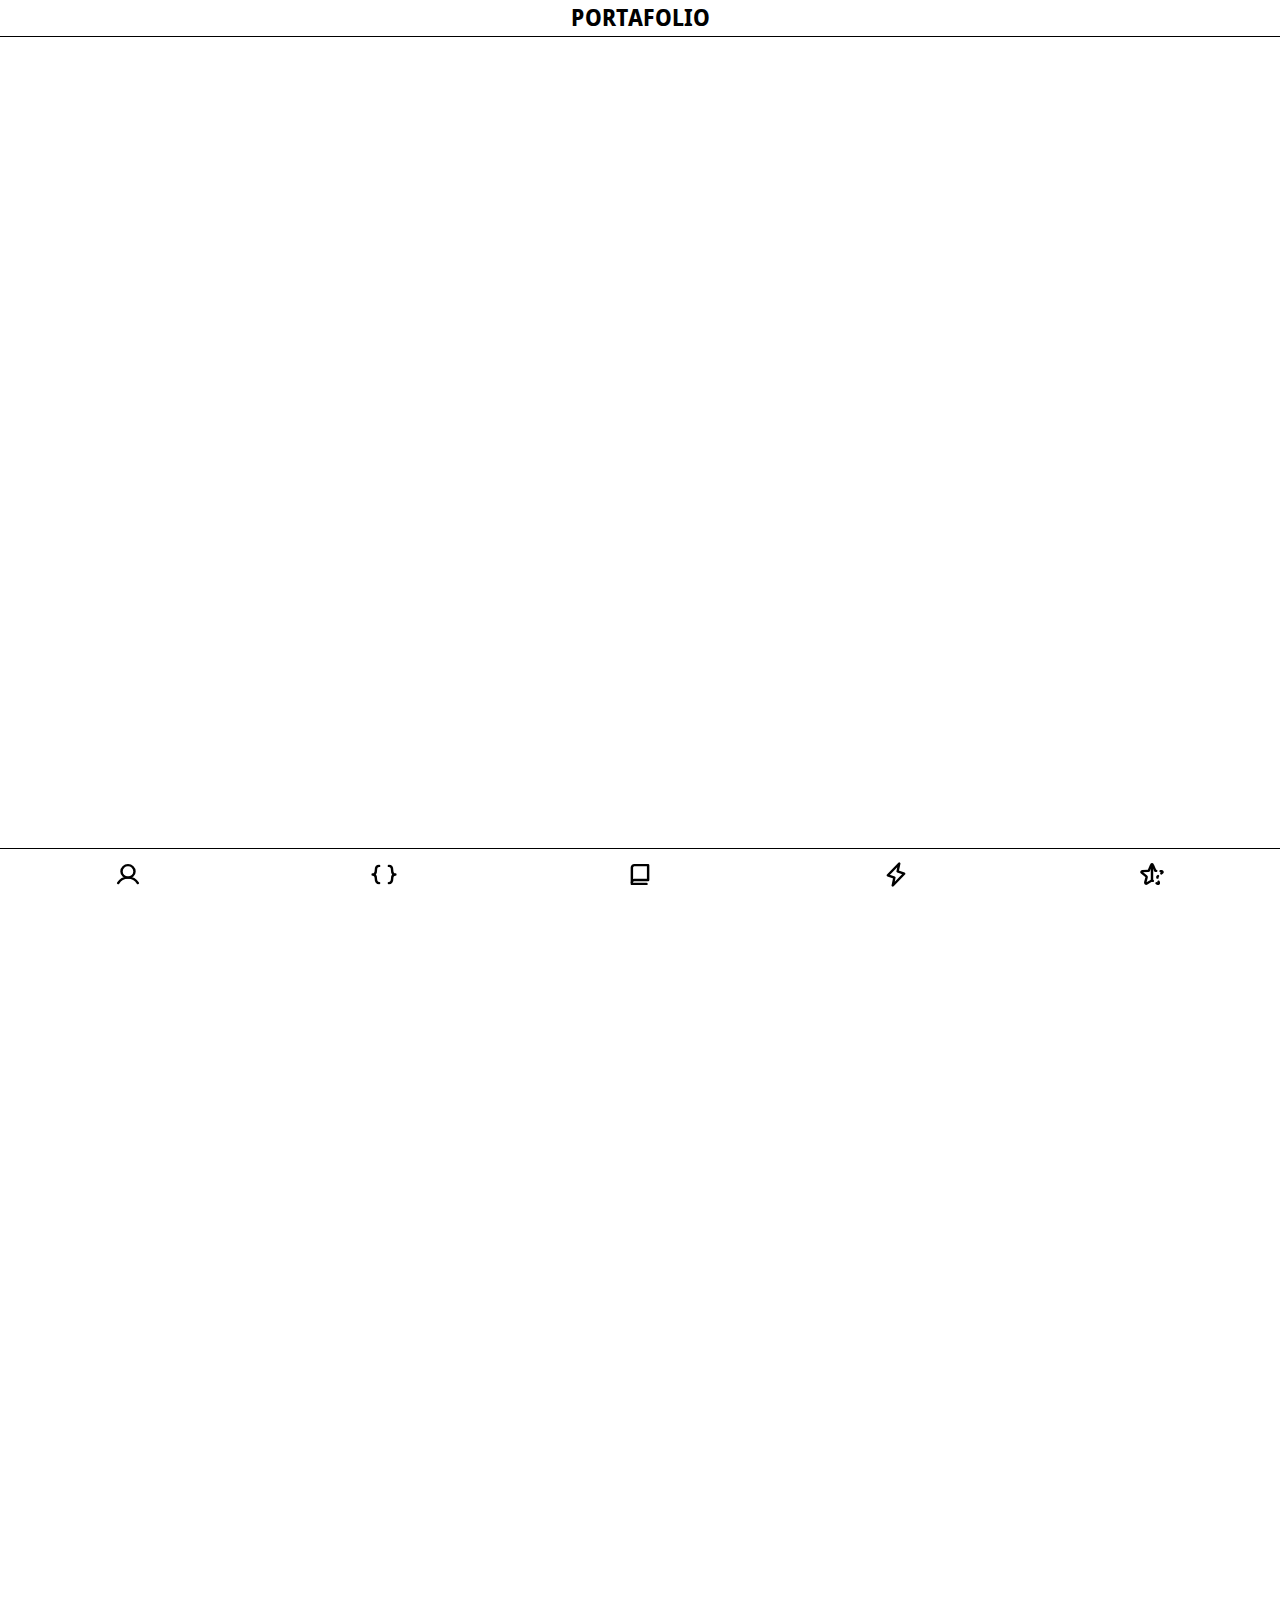
<file: index.html>
<!DOCTYPE html>
<html lang="en" >
<head>
  <meta charset="UTF-8">
  <meta name="viewport" content="width=device-width, initial-scale=1.0">
  <title>Portafolio</title>
  <link rel="stylesheet" href="./style.css">

</head>
<body>
<header class="header__line"> 
  <h2 class="header__title">
    PORTAFOLIO
    </h2>  
  </header>
<main>
  
  





 <!--BARRA DE NAVEGACIÓN INFERIOR-->
  <nav class="nav-footer">
    <ul class="navbar">
      <li class="navbar__icon">
         <a href="#">
          <img src="recursos/svg/user-bold.svg" alt="icono de usuario"/>
         </a>
        </li>
      <li class="navbar__icon">
        <a href="codes/codes-index.html">
          <img src="recursos/svg/brackets-curly-bold.svg" alt="icono de corchetes"/>
        </a>
        </li>
      <li class="navbar__icon">
         <a href="information/information-index.html">
          <img src="recursos/svg/book-bold.svg" alt="icono de libros" />
         </a>
        </li>
      <li class="navbar__icon ">
        <a href="javascript/js-index.html">
          <img src="recursos/svg/lightning-bold.svg" alt="icono de rayo" />
        </a>
        </li>
      <li class="navbar__icon" >
        <a href="#">
          <img src="recursos/svg/star-half-bold.svg" alt="icono de estrella en construccion" />
        </a>
        </li>
      </ul>
    </nav>
  </main>


<!-- SCRIPTS -->
  <script  src="recursos/navbar.js"></script>

</body>
</html>
</file>
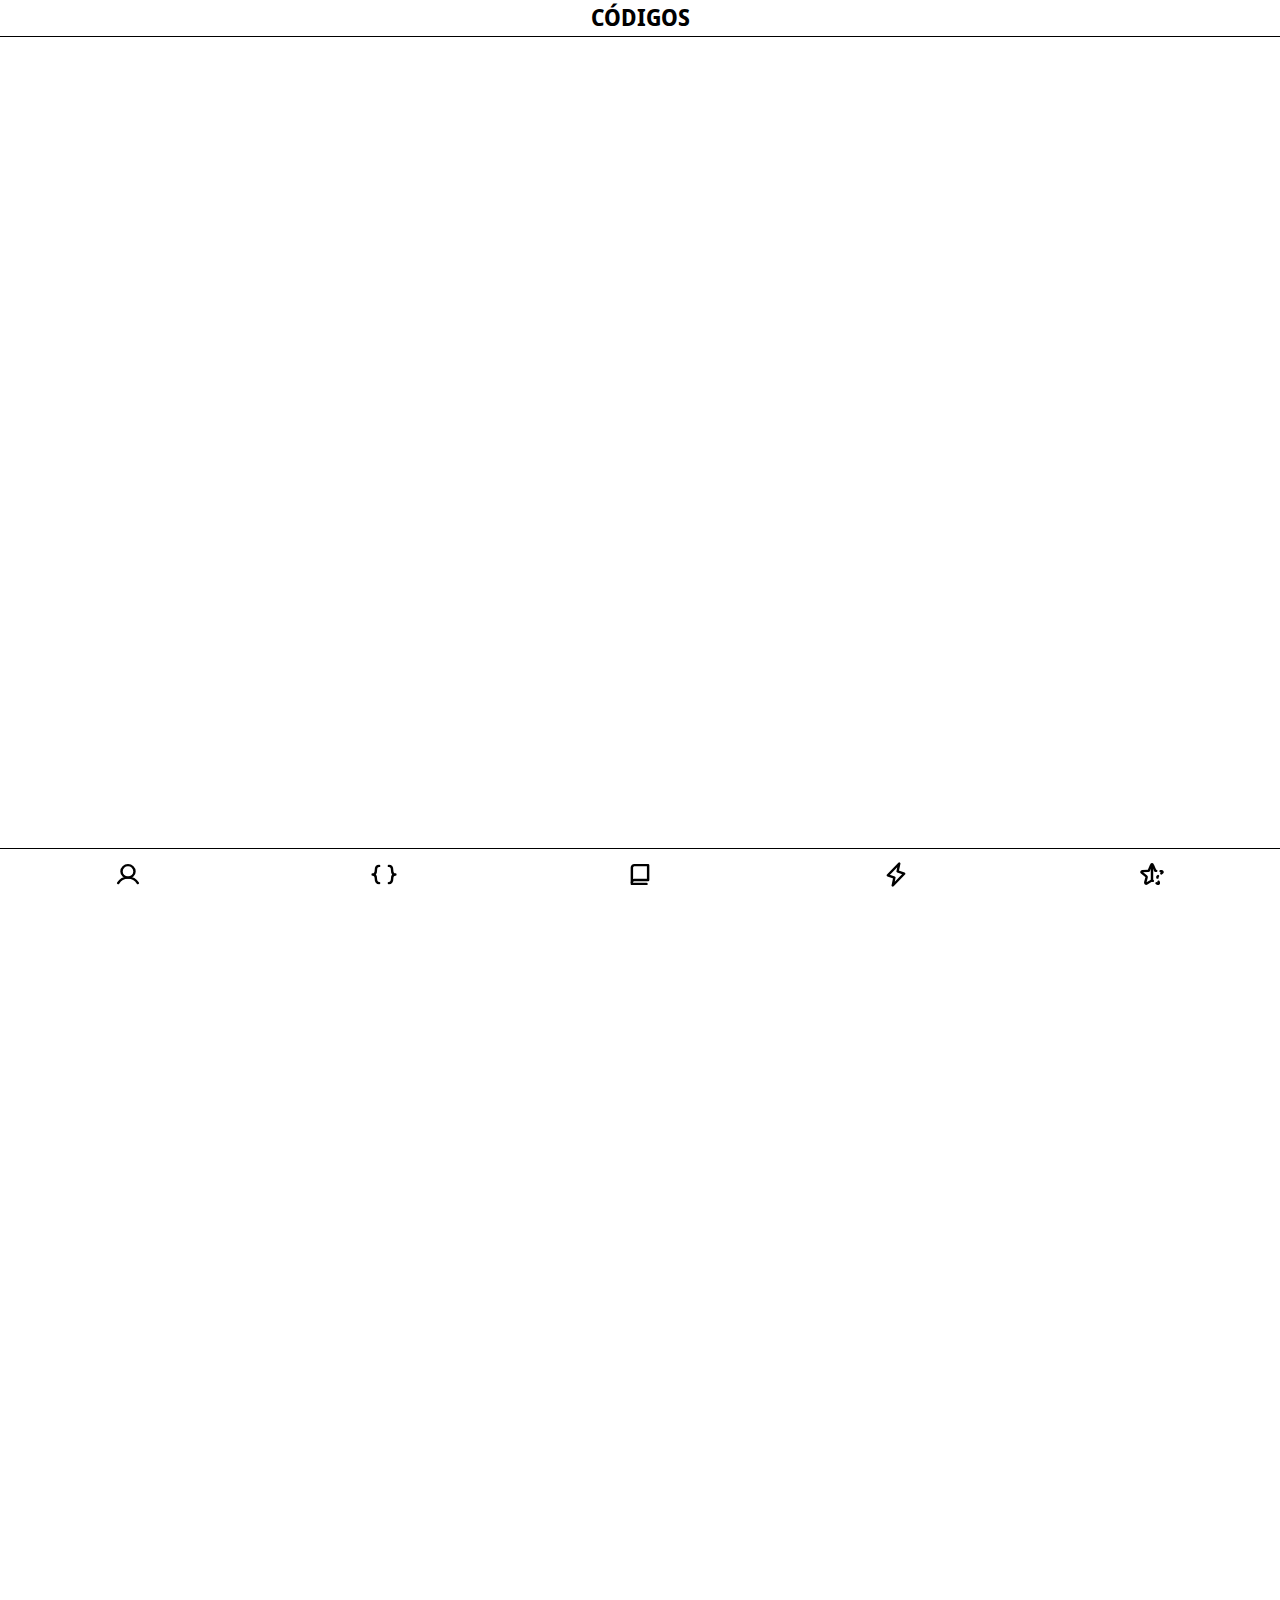
<file: codes/codes-index.html>
<!DOCTYPE html>
<html lang="en" >
<head>
  <meta charset="UTF-8">
  <meta name="viewport" content="width=device-width, initial-scale=1.0">
  <title>Códigos</title>
  <link rel="stylesheet" href="./codes-style.css">

</head>
<body>
<header class="header__line"> 
  <h2 class="header__title">
     CÓDIGOS
    </h2>  
  </header>
<main>
  
  



  <!--BARRA DE NAVEGACIÓN INFERIOR-->
  <nav class="nav-footer">
    <ul class="navbar">
      <li class="navbar__icon">
        <a href="../index.html">
          <img src="../recursos/svg/user-bold.svg" />
        </a>
       </li>
      <li class="navbar__icon">
        <a href="#">
          <img src="../recursos/svg/brackets-curly-bold.svg" />
        </a>
      </li>
      <li class="navbar__icon">
         <a href="../information/information-index.html">
          <img src="../recursos/svg/book-bold.svg" />
         </a>
      </li>
      <li class="navbar__icon ">
        <a href="../javascript/js-index.html">
          <img src="../recursos/svg/lightning-bold.svg" />
        </a>
        </li>
      <li class="navbar__icon" >
        <a href="#">
          <img src="../recursos/svg/star-half-bold.svg" />
        </a>
        </li>
      </ul>
    </nav>
  </main>

<!-- SCRIPTS -->
  <script  src="../recursos/navbar.js"></script>

</body>
</html>
</file>
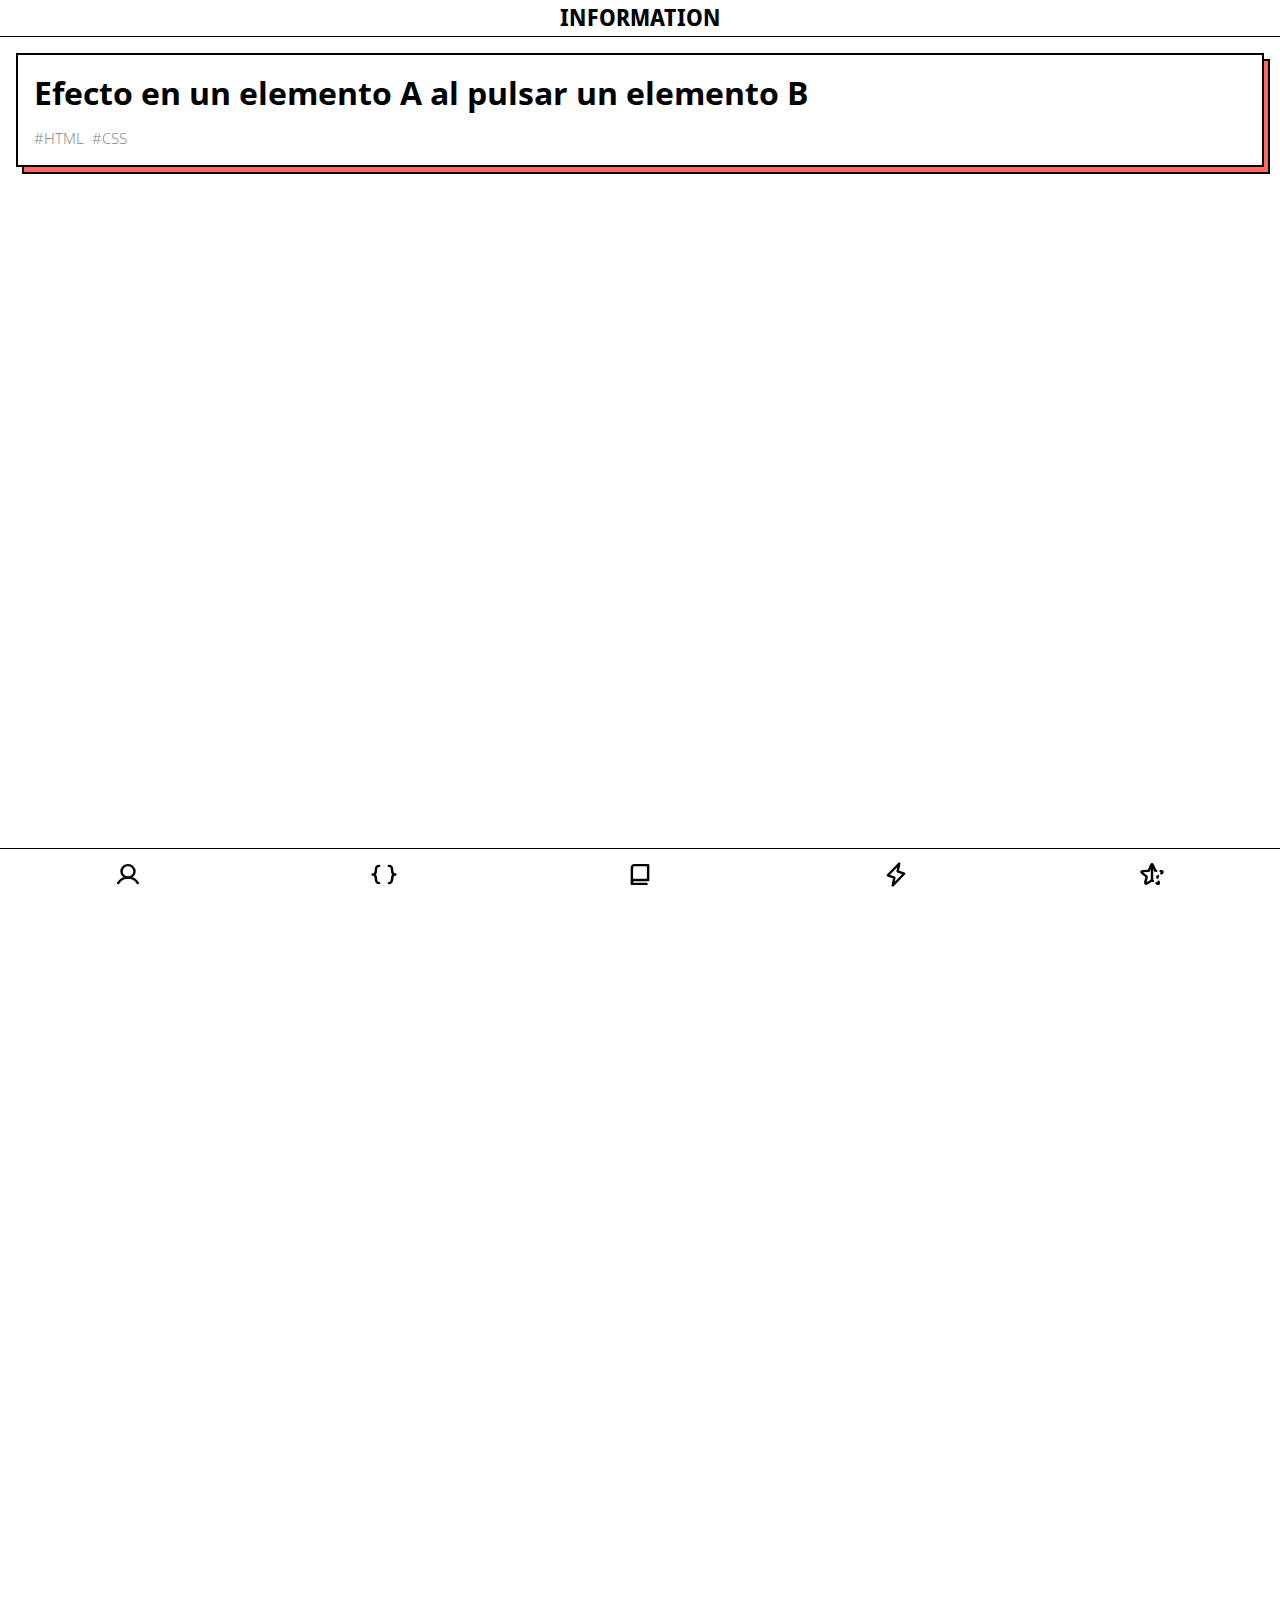
<file: information/information-index.html>
<!DOCTYPE html>
<html lang="en" >
<head>
  <meta charset="UTF-8">
  <meta name="viewport" content="width=device-width, initial-scale=1.0">
  <title>Information</title>
  <link rel="stylesheet" href="./information-style.css">

</head>
<body>
<header class="header__line"> 
  <h2 class="header__title">
    INFORMATION
    </h2>  
  </header>
<main>
  <article class="card-simple color-1">  
  <a href="articles/article-1.html">
  <h1 class="card-simple__title">Efecto en un elemento A al pulsar un elemento B</h1>
  <div class="card-simple__row">
  <span class="card-simple__hashtag">#HTML</span>
  <span class="card-simple__hashtag">#CSS</span>
    </div>
    </a>
  </article>


<!--CARD SIMPLE DE MUESTRA-->
<!--
<article id="card-muestra-2" class="card-simple">
  <a href="#">
  <h1 class="card-simple__title">Titulo</h1>    
  <div class="card-simple__row">
  <span class="card-simple__hashtag">#HTML</span>
  <span class="card-simple__hashtag">#CSS</span>
  <span class="card-simple__hashtag">#JS</span>
    </div>
    </a>
  </article>
-->
  
  
   <!--BARRA DE NAVEGACIÓN INFERIOR-->
  <nav class="nav-footer">
    <ul class="navbar">
      <li class="navbar__icon">
        <a href="../index.html">
          <img src="../recursos/svg/user-bold.svg" />
        </a>
        </li>
      <li class="navbar__icon">
         <a href="../codes/codes-index.html">
          <img src="../recursos/svg/brackets-curly-bold.svg" />
         </a>
        </li>
      <li class="navbar__icon">
        <a href="#">
          <img src="../recursos/svg/book-bold.svg" />
        </a>
        </li>
      <li class="navbar__icon ">
        <a href="../javascript/js-index.html">
          <img src="../recursos/svg/lightning-bold.svg" />
        </a>
        </li>
      <li class="navbar__icon" >
        <a href="#">
          <img src="../recursos/svg/star-half-bold.svg" />
        </a>
        </li>
      </ul>
    </nav>
  </main>

<!-- SCRIPTS -->
  <script  src="../recursos/navbar.js"></script>

</body>
</html>
</file>
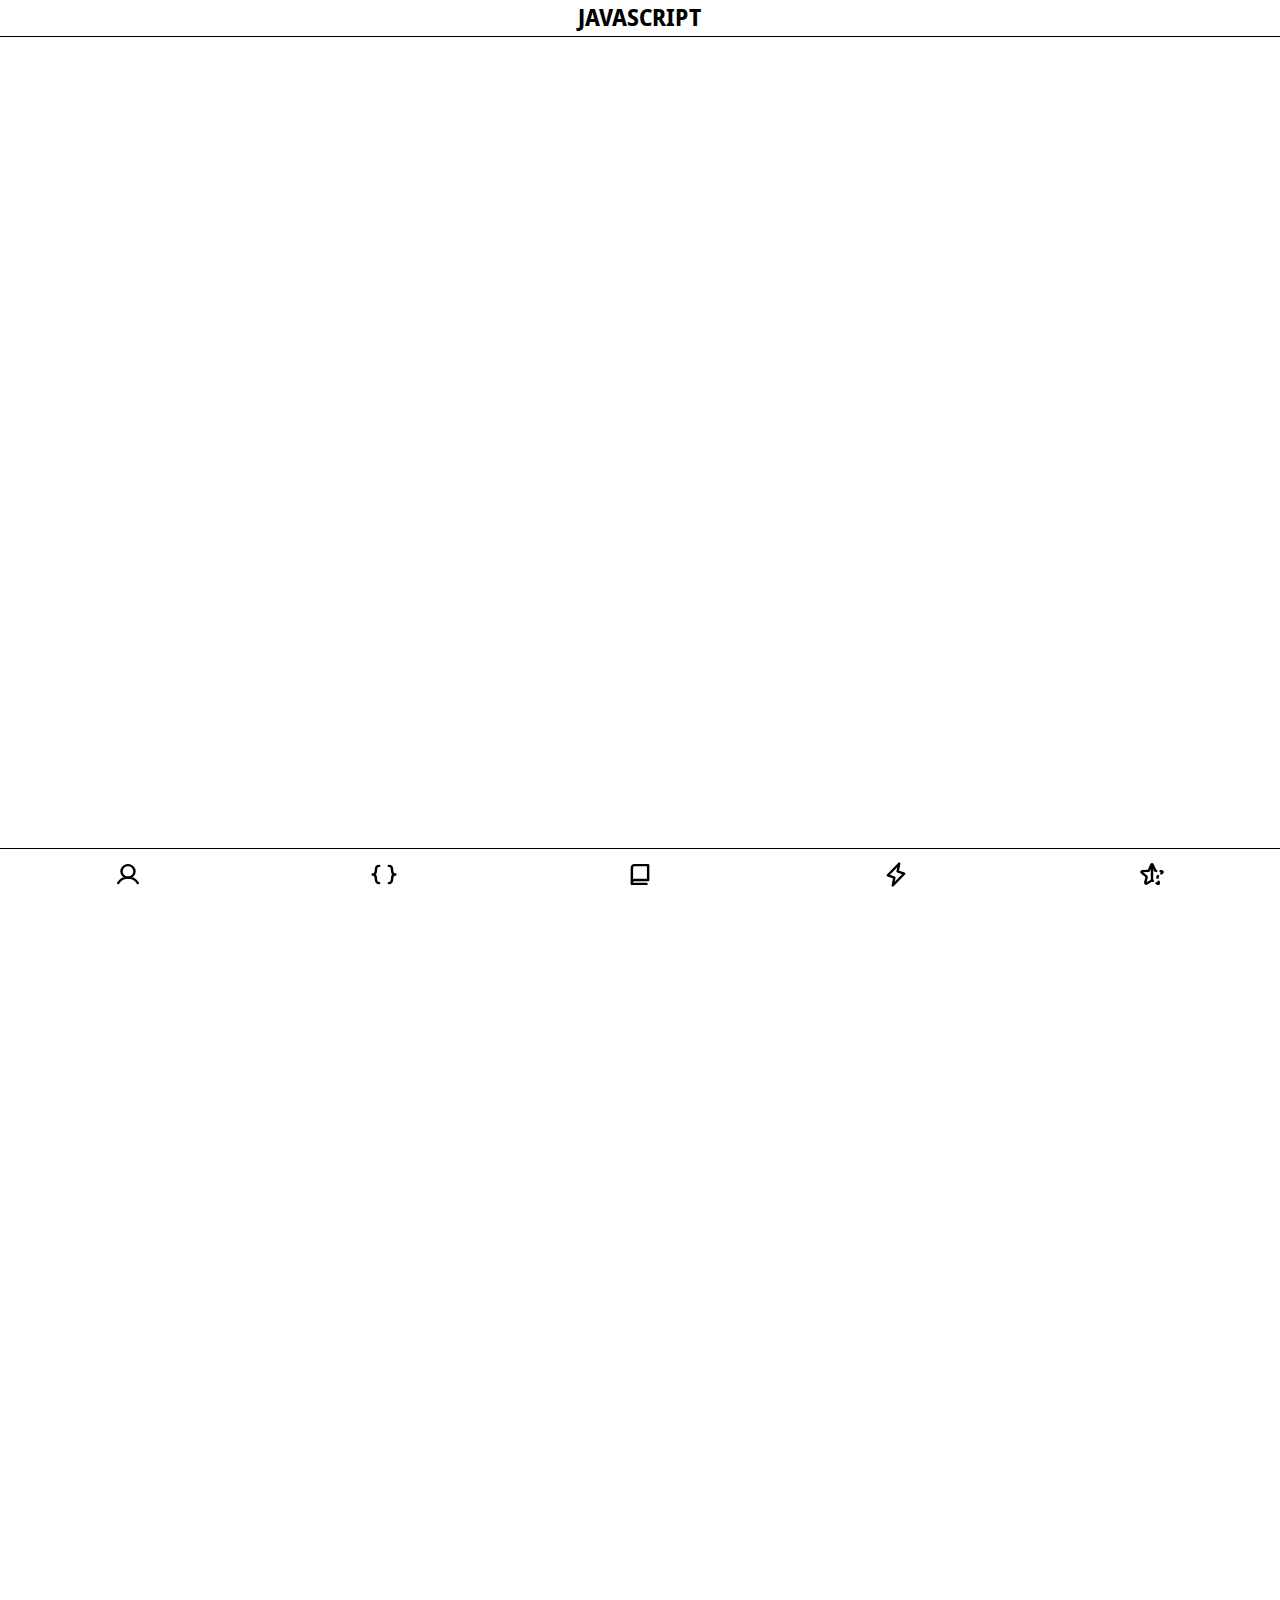
<file: javascript/js-index.html>
<!DOCTYPE html>
<html lang="en" >
<head>
  <meta charset="UTF-8">
  <meta name="viewport" content="width=device-width, initial-scale=1.0">
  <title>Javascript</title>
  <link rel="stylesheet" href="./js-style.css">

</head>
<body>
<header class="header__line"> 
  <h2 class="header__title">
    JAVASCRIPT
    </h2>  
  </header>
<main>
  
  




 <!--BARRA DE NAVEGACIÓN INFERIOR-->
  <nav class="nav-footer">
    <ul class="navbar">
      <li class="navbar__icon">
        <a href="../index.html">
          <img src="../recursos/svg/user-bold.svg" />
        </a>
        </li>
      <li class="navbar__icon">
        <a href="../codes/codes-index.html">
          <img src="../recursos/svg/brackets-curly-bold.svg" />
        </a>
        </li>
      <li class="navbar__icon">
        <a href="../information/information-index.html">
          <img src="../recursos/svg/book-bold.svg" />
        </a>
        </li>
      <li class="navbar__icon ">
        <a href="#">
          <img src="../recursos/svg/lightning-bold.svg" />
        </a>
       </li>
      <li class="navbar__icon" >
        <a href="#">
          <img src="../recursos/svg/star-half-bold.svg" />
        </a>
        </li>
      </ul>
    </nav>
  </main>

<!-- SCRIPTS -->
  <script  src="../recursos/navbar.js"></script>

</body>
</html>
</file>
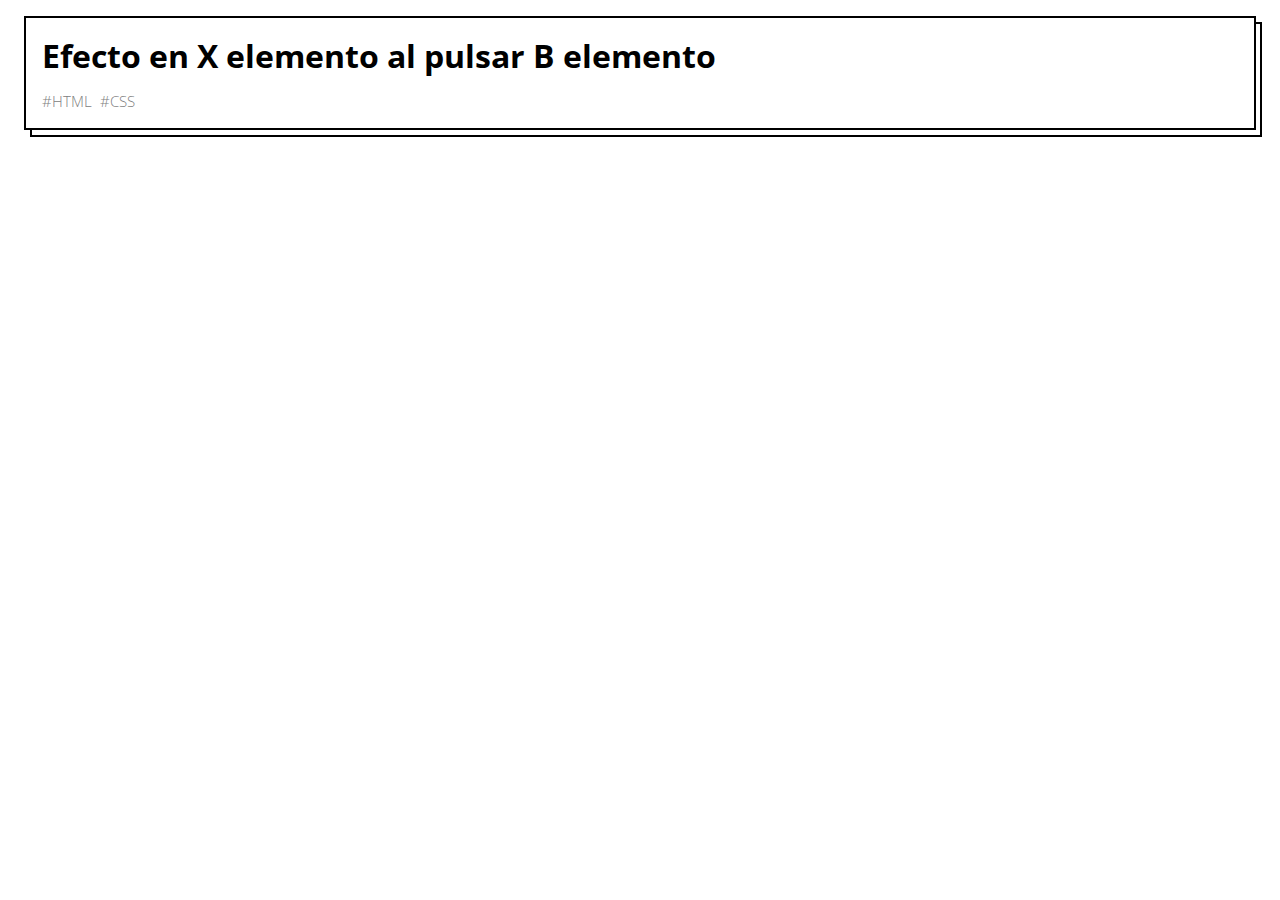
<file: recursos/muestras/card.html>
<!DOCTYPE html>
<html lang="en" >
<head>
  <meta charset="UTF-8">
  <meta name="viewport" content="width=device-width, initial-scale=1.0">
  <title>Card</title>
  <link rel="stylesheet" href="../card.css">

</head>
<body>

<article id="card-muestra-1" class="card-simple">  
  <a href="#">
  <h1 class="card-simple__title">Efecto en X elemento al pulsar B elemento </h1>
  <div class="card-simple__row">
  <span class="card-simple__hashtag">#HTML</span>
  <span class="card-simple__hashtag">#CSS</span>
    </div>
    </a>
  </article>


<!--
<article id="card-muestra-2" class="card-simple">
  <a href="#">
  <h1 class="card-simple__title">Titulo</h1>    
  <div class="card-simple__row">
  <span class="card-simple__hashtag">#HTML</span>
  <span class="card-simple__hashtag">#CSS</span>
  <span class="card-simple__hashtag">#JS</span>
    </div>
    </a>
  </article>
--> 

</body>
</html>
</file>
<file: style.css>
/*======Imports======*/
@import "./recursos/navbar.css";
</file>
<file: codes/codes-style.css>
@import "../recursos/navbar.css";
</file>
<file: information/information-style.css>
@import "../recursos/navbar.css";
@import "../recursos/card.css";






/*=================================================
===================================================
=================Colores de Cards
================================================
==================================================
==============================================*/
#card-info-1::after{
background-color: var(--1);
}
</file>
<file: javascript/js-style.css>
@import "../recursos/navbar.css";
</file>
<file: recursos/card.css>
@import url('https://fonts.googleapis.com/css2?family=Noto+Sans+Display:wght@400;500;600;700;800;900&family=Open+Sans:wght@300;400;500&display=swap');
@import "colors.css";
:root{
  font-size: 16px;
} 
.card-simple{
  font-family: 'Open Sans', sans-serif;
  user-select:none;
cursor-pointer: none;
}

a{
  color: black;
  text-decoration: none;
  cursor-pointer: none;
 } 
.card-simple{
  display: flex;
  flex-direction: column;
  border: 2.5px solid black;
  position: relative;
  margin: 1rem;
  padding: 1rem;
  background-color: #ffffff;
}

.card-simple::after {
  content: "";
  display: block;
  width: 100%;
  height: 100%;
  outline: 2.5px solid black;
  position: absolute;
  z-index: -1;
  bottom: -0.40rem;
  right: -0.40rem;
}

.card-simple__title {
  margin: 0 0 0.9rem 0;
  color: black;
}

.card-simple__row {
  display: flex;
  gap: 0.5rem;
}

.card-simple__hashtag {
  font-size: 0.96rem;
  font-weight: 300;
  color: grey;
}


/*========================================================================================================================Animaciones y transform===================
================================================================================================*/
.card-simple:active .card-simple__title{
  text-decoration: underline;
 } 

.card-simple:active{
  bottom: -0.4rem;
  right: -0.4rem;
 } 


.card-simple:active::after{

  bottom: 0rem;
  right:  0rem;
 } 














/*=====ASIGNACION DE LOS COLORES DE LAS CARDS===========================================================================================================================
================================================
================================================================================================*/
 
.color-1::after{
  background-color: var(--1);
}

.color-2::after{
  background-color: var(--2);
} 

.color-3::after{
  background-color: var(--3);
}

.color-4::after{
  background-color: var(--4);
}

.color-5::after{
  background-color: var(--5);
}

.color-6::after{
  background-color: var(--6);
}

.color-7::after{
  background-color: var(--7);
}
</file>
